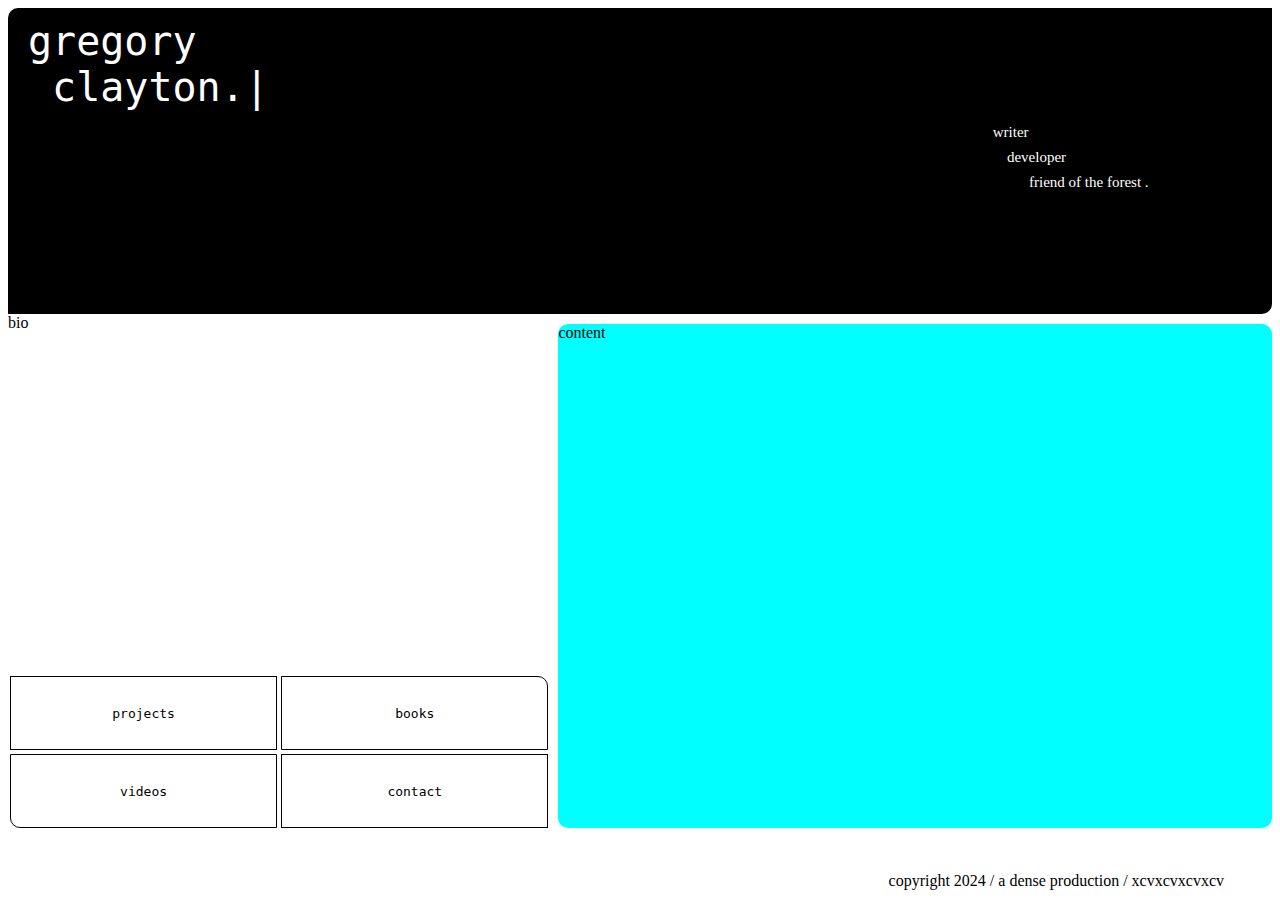
<file: v1.html>
<!DOCTYPE html>
<html lang="en">
<head>
    <meta charset="UTF-8">
    <meta name="viewport" content="width=device-width, initial-scale=1.0">
    <title>Document</title>

    <style>

        .titleContainer {
            width: 100%;
            height: 34vh;
            background-color: black;
            transition: 1s ease-out;
            border-bottom-right-radius: 10px;
            border-top-left-radius: 10px;
        }

        @media screen and (max-width:1050px) {
            .titleContainer {
                height: 27vh;
            }

        }
      
        .titleContainer:hover {
            width: 100%;
            height: 35vh;
            background-color: black;
            transition: 1s ease-out;
        }

        .title {
            color: white;
            height: 40vh;
            font-family: monospace;
            font-size: 40px;
            padding: 10px;
            padding-left: 20px;
        }

        .bigContainer {
            display: flex;
        }

        .featuresContainer {
            display: grid;
        }

        .info {
            height: 40vh;
            width: 43vw;
            transition: 1s ease-out;
        }

        .info:hover {
            width: 50vw;
            transition: 1s ease-out;
        }

        .three {
            background-color: aqua;
          width: 100%;
          transition: 1s ease-out;
          margin-top: 10px;
          border-radius: 10px;
          height: 56vh;
        }

        .content {
           
            background-color: rgb(255, 255, 255);
            height: 19vh;
            width: 43vw;
            
        }

        .row1 {
            display: flex;
        }

        .row2 {
            display: flex;
        }

        

        .subtitle1 {
            background-color: rgba(255, 255, 255, 0);
            height: 100%;
            transition: 1s ease-out;
            text-align: end;
            width: 90%;
            line-height: 25px;
            
        }

        .subtitle1:hover {
          

        }

        .button1 {
            width: 50%;
            height: 8vh;
            border-style: solid;
            border-width: 1px;
            margin: 2px;
            display: grid;
            align-items: center;
            justify-items: center;
            font-family: monospace;
        }

        .button2 {
            width: 50%;
            height: 8vh;
            border-style: solid;
           border-top-right-radius: 10px;
            border-width: 1px;
            margin: 2px;
            margin-right: 10px;
            display: grid;
            align-items: center;
            justify-items: center;
            font-family: monospace;
        }

        .button3 {
            width: 50%;
            height: 8vh;
            border-style: solid;
            border-bottom-left-radius: 10px;
            border-width: 1px;
            margin: 2px;
            display: grid;
            align-items: center;
            justify-items: center;
            font-family: monospace;
        }

        
        .button4 {
            width: 50%;
            height: 8vh;
            border-style: solid;
            
            border-width: 1px;
            margin: 2px;
            margin-right: 10px;
            display: grid;
            align-items: center;
            justify-items: center;
            font-family: monospace;
            
        }

        .button1:hover, .button2:hover, .button3:hover, .button4:hover{
            background-color: rgb(198, 198, 198);
        }

        .buttonsContainer {
            background-color: blue;
        }

        .buttons {
            background-color: blue;
            height: 50vh;
        }


    </style>


</head>

<body>
    
<div class="container">

    <div class="titleContainer">
        <div class="title">gregory <br>&nbspclayton.|
            <div class="subtitle1" style="font-size: 15px; margin: 10px; font-family: georgia;">writer &nbsp&nbsp&nbsp&nbsp&nbsp&nbsp&nbsp&nbsp&nbsp&nbsp&nbsp&nbsp&nbsp&nbsp&nbsp&nbsp&nbsp&nbsp&nbsp&nbsp&nbsp&nbsp&nbsp&nbsp&nbsp&nbsp&nbsp&nbsp&nbsp&nbsp&nbsp<br>developer &nbsp&nbsp&nbsp&nbsp&nbsp&nbsp&nbsp&nbsp&nbsp&nbsp&nbsp&nbsp&nbsp&nbsp&nbsp&nbsp&nbsp&nbsp&nbsp&nbsp&nbsp<br> friend of the forest .  </div>
            <div class="subtitle2" style="font-size: 15px; margin: 10px; font-family: georgia;"></div>
            <div class="subtitle3" style="font-size: 15px; margin: 10px; font-family: georgia;"></div>
        </div>
    </div>


   
    <div class="bigContainer">
    

        <div class="featuresContainer">

            <div class="info">bio</div>

            <div class="content">
            
                <div class="row1">
                    <div class="button1">projects</div>
                    <div class="button2">books</div>
                </div>

                <div class="row2">
                    <div class="button3">videos</div>
                    <div class="button4">contact</div>
                </div>

            </div>

        </div>

        <div class="three">content</div>

    </div>

    <div style=" width:95%; margin-bottom: 10px; bottom: 0%; text-align: end; position: absolute;">copyright 2024 / a dense production / xcvxcvxcvxcv <div>
</div>





</body>
</html>
</file>
